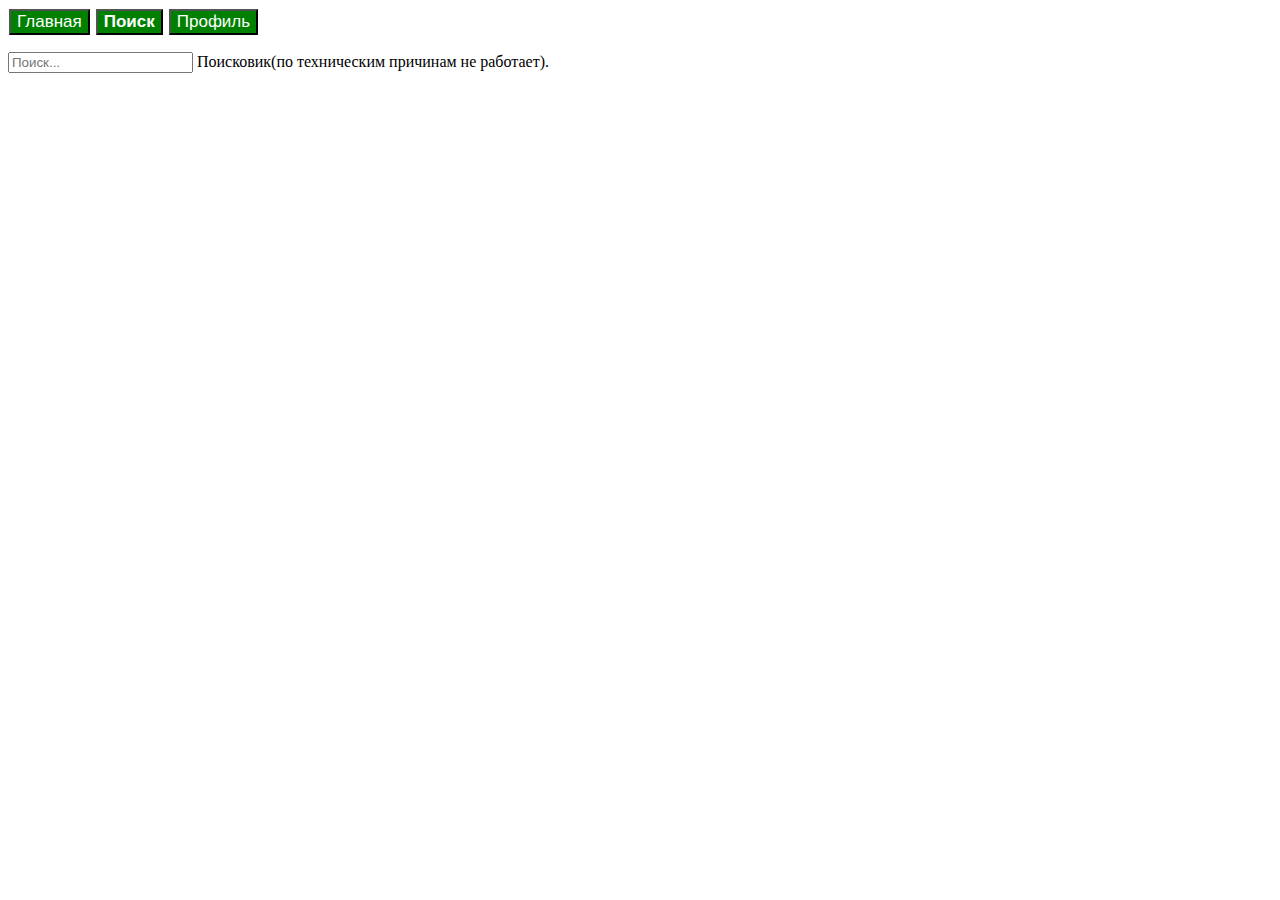
<file: about.html>
<!DOCTYPE html>
<html>
    <head>
        <title>Blog_napitki</title>
<link rel="stylesheet" href="styles.css">
<meta charset="UTF-8">
    <meta name="viewport" content="width=device-width, initial-scale=1.0">
    </head>
    <body>
 <header>
    <nav>
       <a href="index.html"><button class="knopka">Главная</button></a>
       <a href="about.html"><button class="knopka"><b>Поиск</b></button></a>
       <a href="contact.html"><button class="knopka">Профиль</button></a>
    </nav>
</header>
    <p></p>  
 <form>
<input type="search" id="s1" name="поиск" placeholder="Поиск...">
 <label for="s1">Поисковик(по техническим причинам не работает).</label>
 </form>
</body>
</html>
</file>
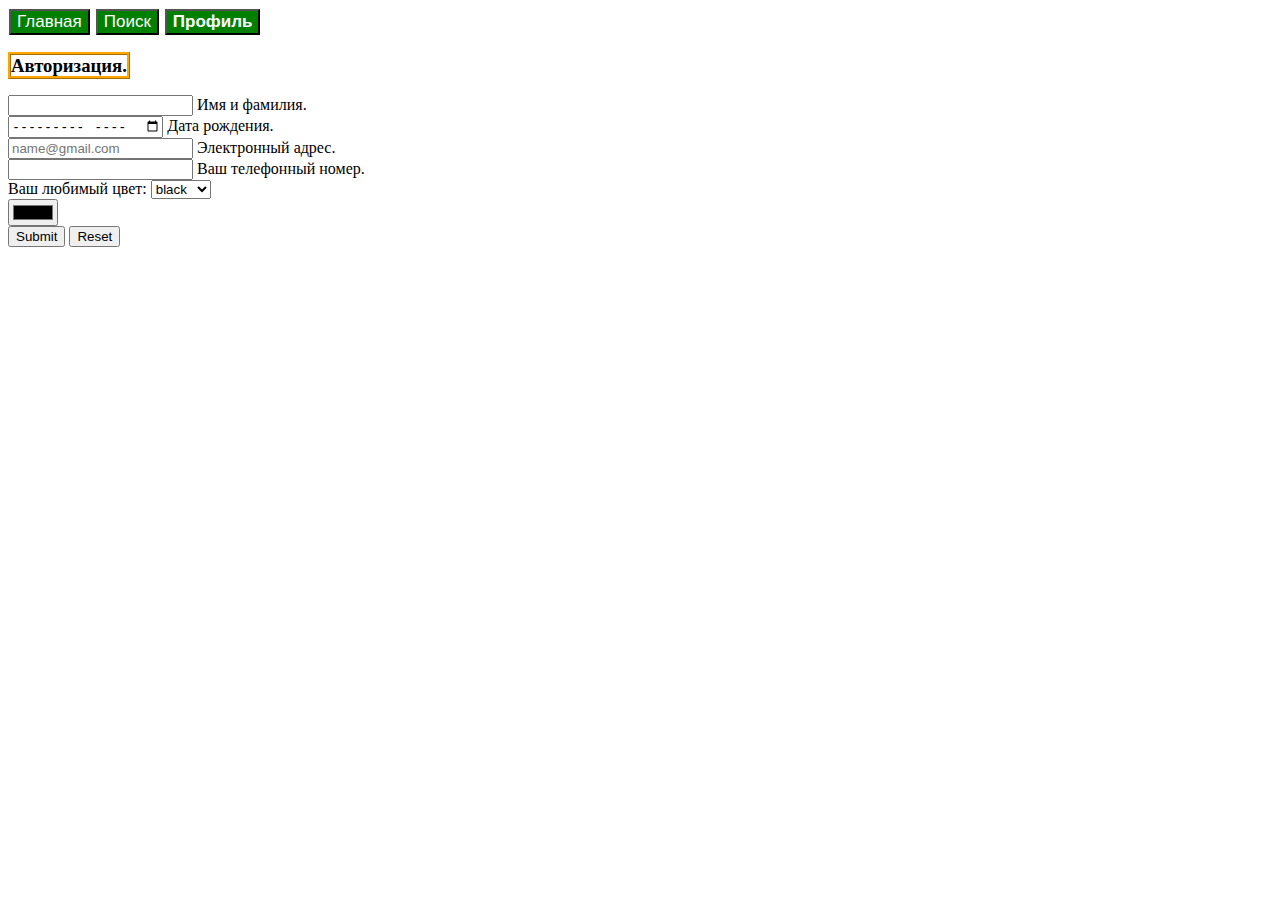
<file: contact.html>
<!DOCTYPE html>
<html>
    <head>
        <title>Blog_napitki</title>
<link rel="stylesheet" href="styles.css">
<meta charset="UTF-8">
    <meta name="viewport" content="width=device-width, initial-scale=1.0">
    </head>
    <body>
 <header>
    <nav>
       <a href="index.html"><button class="knopka">Главная</button></a>
       <a href="about.html"><button class="knopka">Поиск</button></a>
       <a href="contact.html"><button class="knopka"><b>Профиль</b></button></a>
    </nav>
</header>
<h3 id="авторизация"><b>Авторизация.</b></h3> 
   <form>
<input type="text" id="p1" nаme="Имя и фамилия">
 <label for="p1"> Имя и фамилия.</label><br>
<input type="month" id="m1" name="Дата рождения">
 <label for="m1"> Дата рождения.</label><br>
<input type="email" id="e1" name="E-mail" placeholder="name@gmail.com">
 <label for="e1">Электронный адрес.</label><br>
<input type="tel" id="t1" name="Телефонный номер">
 <label for"t1">Ваш телефонный номер.</label><br>
 <label for="c1">Ваш любимый цвет:</label>
    <select name="Цвет" id="c1">
       <option>red</option>
       <option>blue</option>
       <option>green</option>
       <option>yellow</option>
       <option selected>black</option>
       <option>white</option>
    </select><br>
<input type="color" name="Цвет"><br>
<input type="submit"> <input type="reset">
</form>
</body>
</html>
</file>
<file: styles.css>
body {
  background: url("https://github.com/Skay-code/blog_statya/raw/main/file/обой.avif");
  color: black;}
.knopka {
  background-color: green;
  color: white;
  font-size: 17px;
  margin: 1px;}
h1 b, h3 b {border: ridge orange 3px;}
#вода {
  color: white;
  text-align: center;
  background-color: #19c2e9;}
#кофе {
  color: white;
  text-align: center;
  background-color: #986960;}
.image-knopka {
  width: 40px;
  height: 40px;
  border: none;
  background: url(https://github.com/Skay-code/blog_statya/raw/main/file/иконка_дом.jpg);
  background-size: cover;
  border-radius: 50%;}
a {color: blue;}
a:visited {color: grey;}
a:hover {color: orange;}
</file>
